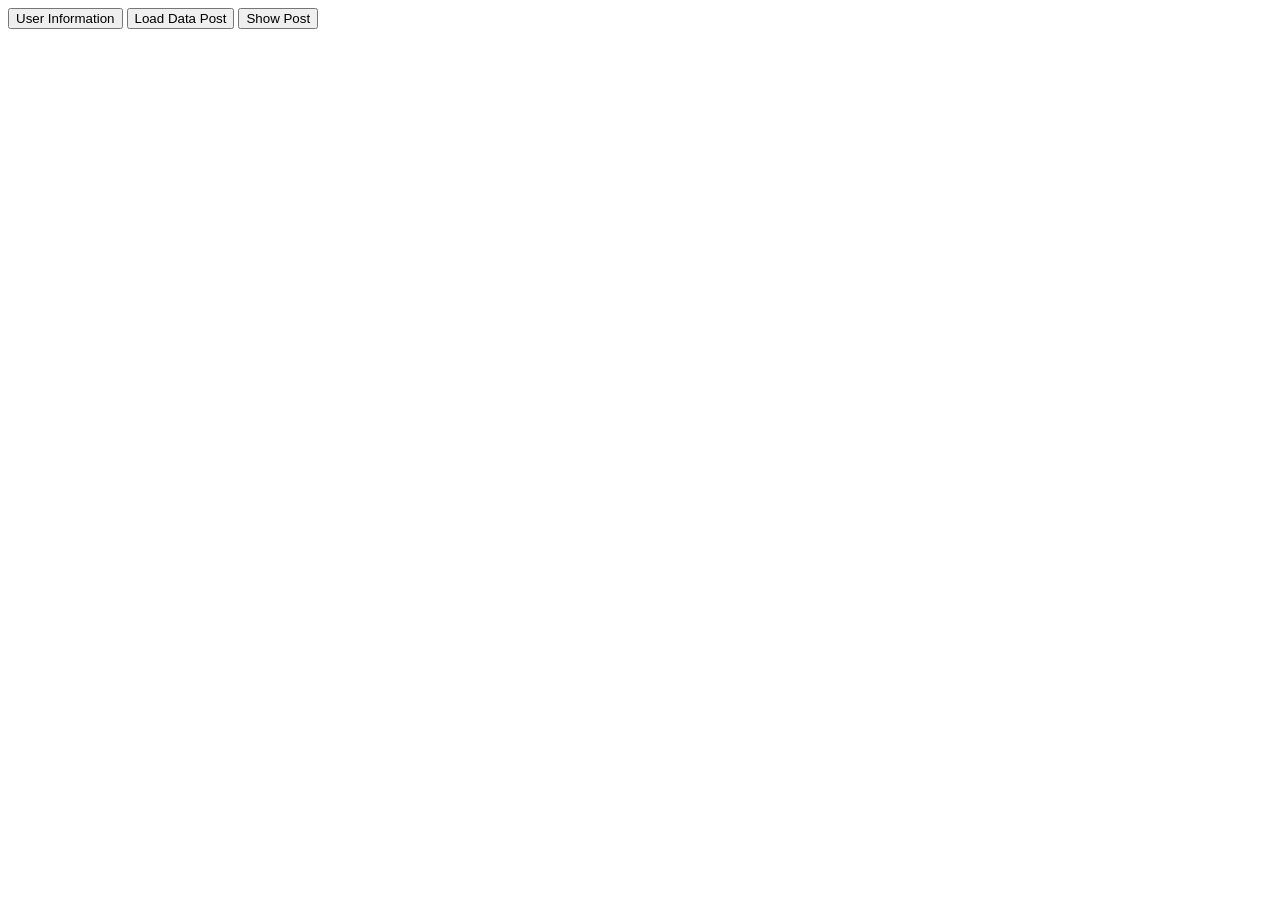
<file: API/api.html>
<!DOCTYPE html>
<html lang="en">

<head>
    <meta charset="UTF-8">
    <meta name="viewport" content="width=device-width, initial-scale=1.0">
    <title>Increment</title>
    <link rel="stylesheet" href="css/style.css">
</head>

<body>
    <button onclick="userInformation()">User Information</button>
    <button onclick="loadDataPost()">Load Data Post</button>
    <button onclick="loadPost()">Show Post</button>

    <ul id="container">
    </ul>
    
    <div id="postContainer">

    </div>


    <script src="api.js"></script>
    <script src="post.js"></script>

</body>

</html>
</file>
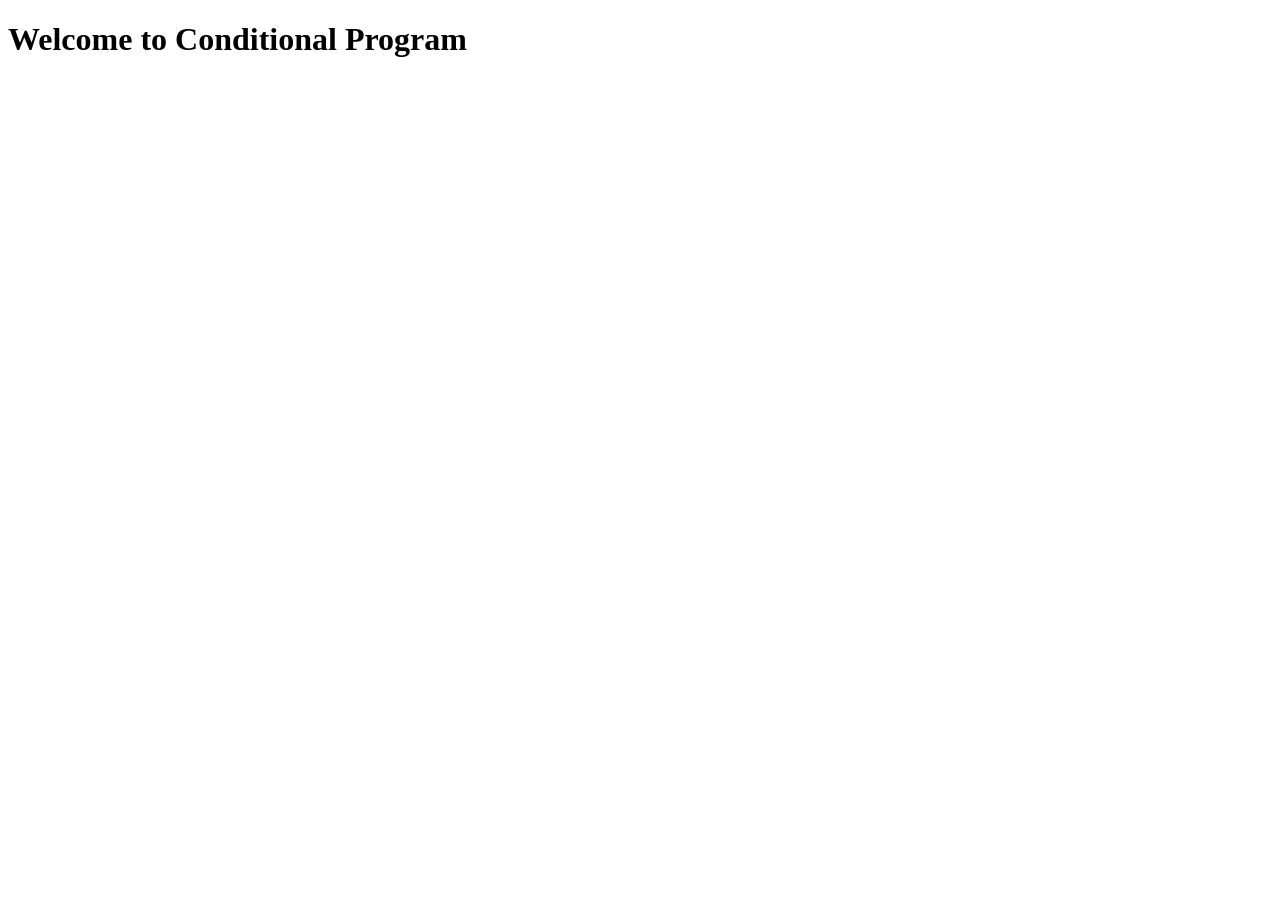
<file: condition/condition.html>
<!DOCTYPE html>
<html lang="en">

<head>
    <meta charset="UTF-8">
    <meta name="viewport" content="width=device-width, initial-scale=1.0">
    <title>Document</title>
</head>

<body>

    <h1>Welcome to Conditional Program</h1>


    <script src="condition.js"></script>
</body>

</html>
</file>
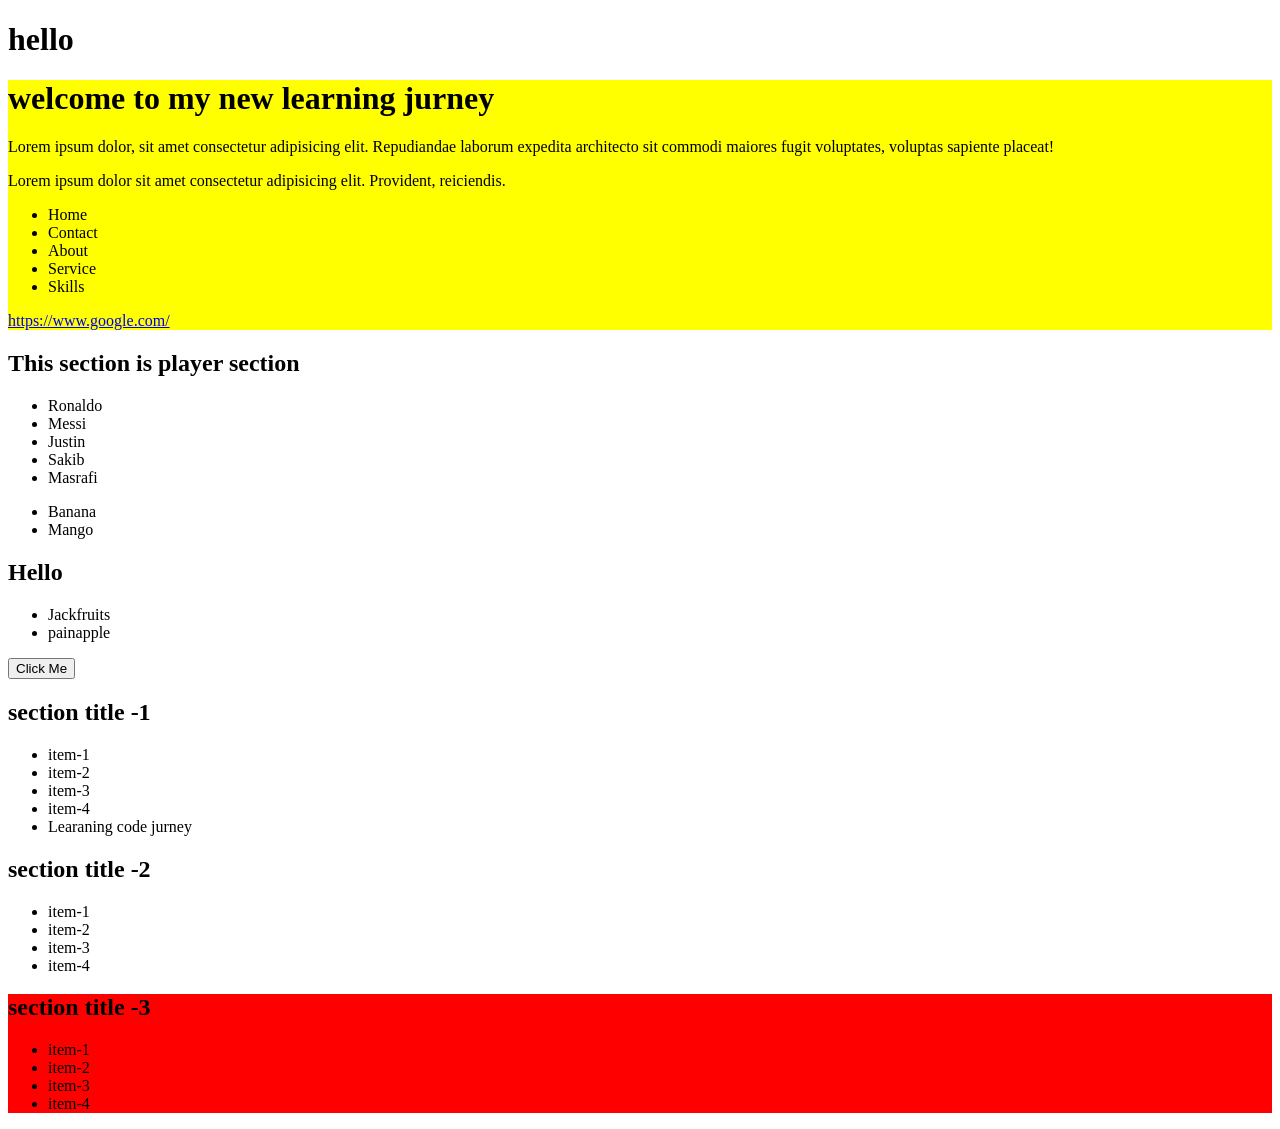
<file: Dom/dom.html>
<!doctype html>
<html lang="en">

<head>
  <meta charset="UTF-8" />
  <meta name="viewport" content="width=device-width, initial-scale=1.0" />
  <title>Document</title>
</head>

<body>
  <h1>hello</h1>
  <main id="topPart">
    <h1 id="title">welcome to my new learning jurney</h1>
    <p class="topParagraph">
      Lorem ipsum dolor, sit amet consectetur adipisicing elit. Repudiandae
      laborum expedita <span>architecto sit</span> commodi maiores fugit
      voluptates, <span>voluptas sapiente</span> placeat!
    </p>
    <p class="topParagraph">
      Lorem ipsum dolor sit amet consectetur <span>adipisicing</span> elit.
      Provident, reiciendis.
    </p>

    <ul id="listStyle">
      <li>Home</li>
      <li>Contact</li>
      <li>About</li>
      <li>Service</li>
      <li>Skills</li>
    </ul>

    <a id="googleLink" href="#">https://www.google.com/</a>
  </main>

  <section id="player">
    <h1>This section is player section</h1>
    <ul id="playerList">
      <li>Ronaldo</li>
      <li>Messi</li>
      <li>Justin</li>
      <li>Sakib</li>
    </ul>

  </section>

  <section id="fruits">

  </section>

  <!-- main>section.section-item*3>h1{section titke -$}+ul>li*4{item-$} -->
  <main>
    <section class="section-item">
      <h1>section title -1</h1>
      <ul id="firstItemList">
        <li>item-1</li>
        <li>item-2</li>
        <li>item-3</li>
        <li>item-4</li>
      </ul>
    </section>
    <section class="section-item">
      <h1>section title -2</h1>
      <ul>
        <li>item-1</li>
        <li>item-2</li>
        <li>item-3</li>
        <li>item-4</li>
      </ul>
    </section>
    <section class="section-item">
      <h1>section title -3</h1>
      <ul>
        <li>item-1</li>
        <li>item-2</li>
        <li>item-3</li>
        <li>item-4</li>
      </ul>
    </section>
  </main>
  <script src="dom.js"></script>
</body>

</html>
</file>
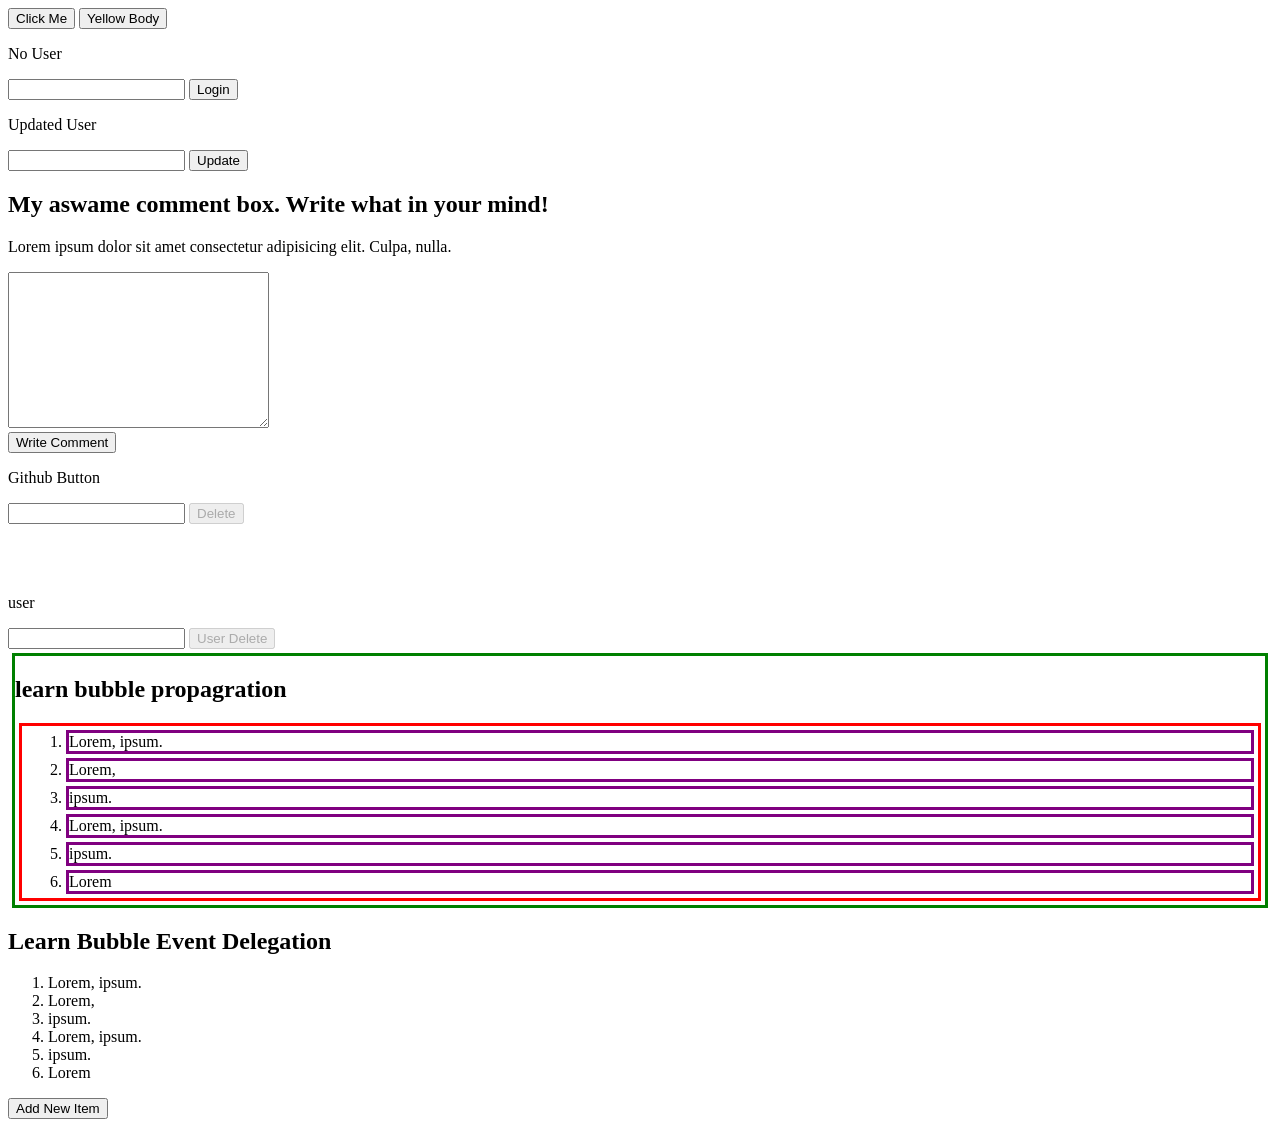
<file: event/event.html>
<!DOCTYPE html>
<html lang="en">

<head>
    <meta charset="UTF-8">
    <meta name="viewport" content="width=device-width, initial-scale=1.0">
    <title>Document</title>
</head>
<style>
    #bubble-section {
        border: 3px solid green;
        margin: 4px;
    }

    #ol-list {
        border: 3px solid red;
        margin: 4px;
    }

    .item {
        border: 3px solid purple;
        margin: 4px;
    }
</style>

<body>
    <!-- 1st even handler  -->
    <button onclick="console.log('click me again and again')">Click Me </button>

    <!-- 2nd even handlar  -->
    <button onclick="changeBodyColor()">Yellow Body</button>


    <!-- login button create -->
    <section class="login-section">
        <p id="user-details">No User</p>
        <input type="text" name="name" id="name-input">
        <button id="user-button">Login</button>

    </section>


    <!-- update button -->
    <p id="user-pera">Updated User</p>
    <input type="email" name="" id="email">
    <button id="update-button">Update</button>



    <!-- add and remove post, comment section -->
    <section class="comment-section">
        <h1>My aswame comment box. Write what in your mind!</h1>
        <div id="comment-container">
            <p>Lorem ipsum dolor sit amet consectetur adipisicing elit. Culpa, nulla.</p>
        </div>
        <textarea name="" id="comment-text-box" cols="30" rows="10"></textarea>
        <br>
        <button id="comment-button">Write Comment</button>
    </section>


    <!-- delete github button  -->
    <section class="github-button">
        <p id="github-pera">Github Button</p>
        <input type="text" name="" id="github-input">
        <button id="github-delete-btn" disabled>Delete</button>
    </section>
    <br>
    <br>
    <br>

    <!-- user delete button -->
    <p id="user-hidden">user</p>
    <input type="text" name="" id="user-delete-input">
    <button id="user-delete" disabled>User Delete</button>


    <!-- bubble propagration -->
    <section id="bubble-section">
        <h1>learn bubble propagration</h1>
        <ol id="ol-list">
            <li class="item item-1">Lorem, ipsum.</li>
            <li class="item item-2">Lorem,</li>
            <li class="item item-3">ipsum.</li>
            <li class="item item-4">Lorem, ipsum.</li>
            <li class="item item-5">ipsum.</li>
            <li class="item item-6">Lorem</li>

        </ol>
    </section>


    <!-- bubble delagation-->
    <section id="bubble-delegation">
        <h1>Learn Bubble Event Delegation</h1>
        <ol id="ol-list-item">
            <li class="items items-1">Lorem, ipsum.</li>
            <li class="items items-2">Lorem,</li>
            <li class="items items-3">ipsum.</li>
            <li class="items items-4">Lorem, ipsum.</li>
            <li class="items items-5">ipsum.</li>
            <li class="items items-6">Lorem</li>

        </ol>
        <button id="add-new-btn">Add New Item</button>
    </section>




    <script src="event.js"></script>
</body>

</html>
</file>
<file: API/css/style.css>
#postContainer {
    display: grid;
    grid-template-columns: repeat(3, 1fr);
    max-width: 1100px;
    gap: 10px;
    margin: 20px auto;
}

.postCard {
    box-shadow: 1px 1px 1px 1px purple;
    padding: 10px;

}

.postCard p {
    text-align: justify;
}
</file>
